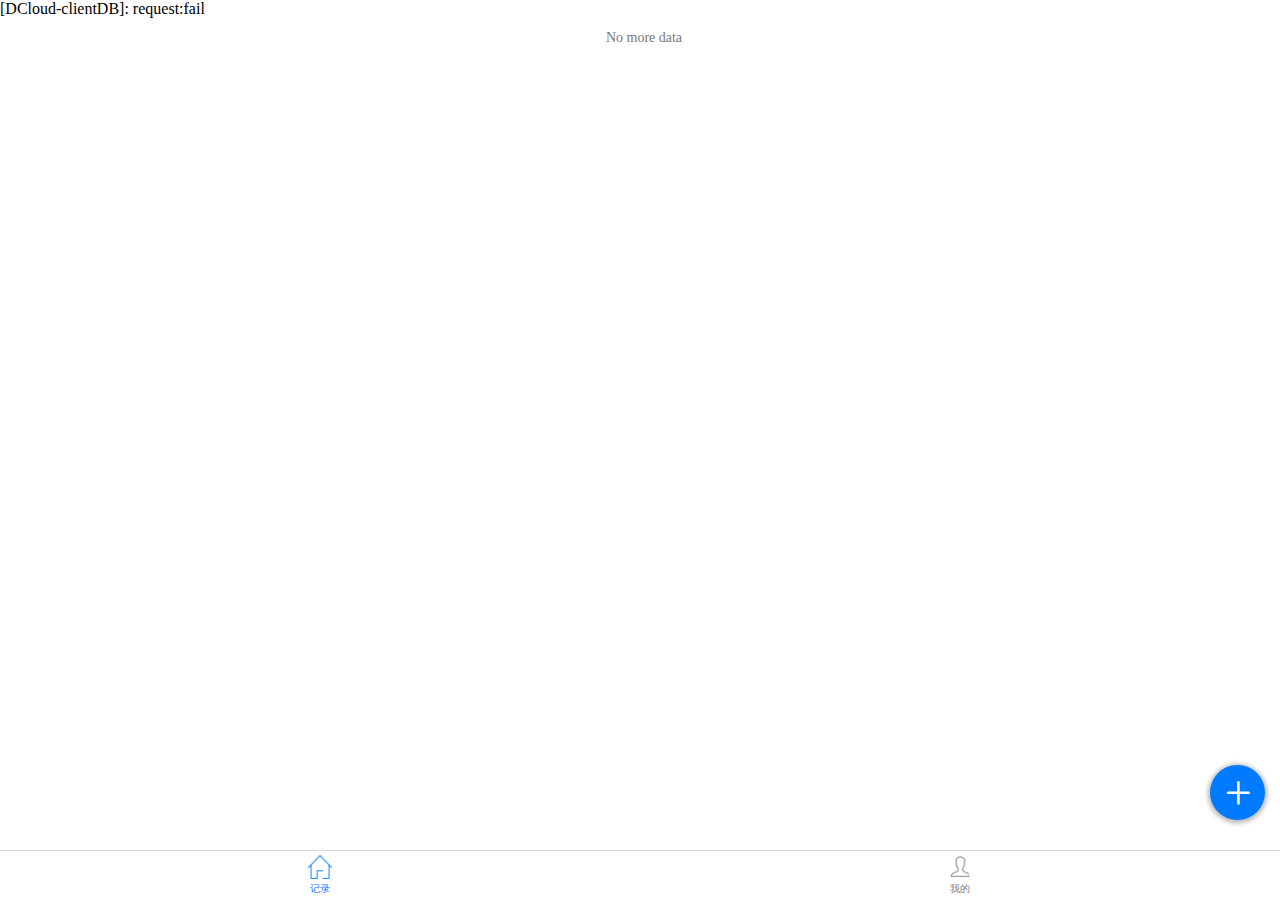
<file: index.html>
<!DOCTYPE html>
<html lang="en">
  <head>
    <link rel="stylesheet" href="./assets/uni.cec1db6c.css">

    <meta charset="UTF-8" />
    <script>
      var coverSupport = 'CSS' in window && typeof CSS.supports === 'function' && (CSS.supports('top: env(a)') ||
        CSS.supports('top: constant(a)'))
      document.write(
        '<meta name="viewport" content="width=device-width, user-scalable=no, initial-scale=1.0, maximum-scale=1.0, minimum-scale=1.0' +
        (coverSupport ? ', viewport-fit=cover' : '') + '" />')
    </script>
    <title>豆腐酿的加密盒</title>
    <!--preload-links-->
    <!--app-context-->
    <script type="module" crossorigin src="./assets/index.8a89d12b.js"></script>
    <link rel="stylesheet" href="./assets/index.f154c34b.css">
  </head>
  <body>
    <div id="app"><!--app-html--></div>
    
  </body>
</html>
</file>
<file: assets/uni.cec1db6c.css>
uni-image{width:320px;height:240px;display:inline-block;overflow:hidden;position:relative}uni-image[hidden]{display:none}uni-image>div{width:100%;height:100%;background-repeat:no-repeat}uni-image>img{-webkit-touch-callout:none;user-select:none;display:block;position:absolute;top:0;left:0;width:100%;height:100%;opacity:0}uni-image>.uni-image-will-change{will-change:transform}@keyframes once-show{0%{top:0}}uni-resize-sensor,uni-resize-sensor>div{position:absolute;left:0;top:0;right:0;bottom:0;overflow:hidden}uni-resize-sensor{display:block;z-index:-1;visibility:hidden;animation:once-show 1ms}uni-resize-sensor>div>div{position:absolute;left:0;top:0}uni-resize-sensor>div:first-child>div{width:100000px;height:100000px}uni-resize-sensor>div:last-child>div{width:200%;height:200%}uni-view{display:block}uni-view[hidden]{display:none}uni-swiper-item{display:block;overflow:hidden;will-change:transform;position:absolute;width:100%;height:100%;cursor:grab}uni-swiper-item[hidden]{display:none}uni-swiper{display:block;height:150px}uni-swiper[hidden]{display:none}.uni-swiper-wrapper{overflow:hidden;position:relative;width:100%;height:100%;transform:translateZ(0)}.uni-swiper-slides{position:absolute;left:0;top:0;right:0;bottom:0}.uni-swiper-slide-frame{position:absolute;left:0;top:0;width:100%;height:100%;will-change:transform}.uni-swiper-dots{position:absolute;font-size:0}.uni-swiper-dots-horizontal{left:50%;bottom:10px;text-align:center;white-space:nowrap;transform:translate(-50%)}.uni-swiper-dots-horizontal .uni-swiper-dot{margin-right:8px}.uni-swiper-dots-horizontal .uni-swiper-dot:last-child{margin-right:0}.uni-swiper-dots-vertical{right:10px;top:50%;text-align:right;transform:translateY(-50%)}.uni-swiper-dots-vertical .uni-swiper-dot{display:block;margin-bottom:9px}.uni-swiper-dots-vertical .uni-swiper-dot:last-child{margin-bottom:0}.uni-swiper-dot{display:inline-block;width:8px;height:8px;cursor:pointer;transition-property:background-color;transition-timing-function:ease;background:rgba(0,0,0,.3);border-radius:50%}.uni-swiper-dot-active{background-color:#000}uni-text[selectable]{cursor:auto;user-select:text}uni-text{white-space:pre-line}uni-toast{position:fixed;top:0;right:0;bottom:0;left:0;z-index:999;display:block;box-sizing:border-box;pointer-events:none;font-size:16px}.uni-sample-toast{position:fixed;z-index:999;top:50%;left:50%;transform:translate(-50%,-50%);text-align:center;max-width:80%}.uni-simple-toast__text{display:inline-block;vertical-align:middle;color:#fff;background-color:rgba(17,17,17,.7);padding:10px 20px;border-radius:5px;font-size:13px;text-align:center;max-width:100%;word-break:break-all;white-space:normal}uni-toast .uni-mask{pointer-events:auto}.uni-toast{position:fixed;z-index:999;width:8em;top:50%;left:50%;transform:translate(-50%,-50%);background:rgba(17,17,17,.7);text-align:center;border-radius:5px;color:#fff}.uni-toast *{box-sizing:border-box}.uni-toast__icon{margin:20px 0 0;width:38px!important;height:38px!important;vertical-align:baseline!important}.uni-icon_toast{margin:15px 0 0}.uni-icon_toast.uni-icon-success-no-circle:before{color:#fff;font-size:55px}.uni-icon_toast.uni-loading{margin:20px 0 0;width:38px;height:38px;vertical-align:baseline}.uni-toast__content{margin:0 0 15px}uni-modal{position:fixed;top:0;right:0;bottom:0;left:0;z-index:999;display:block;box-sizing:border-box}.uni-modal{position:fixed;z-index:999;width:80%;max-width:300px;top:50%;left:50%;transform:translate(-50%,-50%);background-color:#fff;text-align:center;border-radius:3px;overflow:hidden}.uni-modal *{box-sizing:border-box}.uni-modal__hd{padding:1em 1.6em .3em}.uni-modal__title{font-weight:400;font-size:18px;word-wrap:break-word;word-break:break-all;white-space:pre-wrap;overflow:hidden;text-overflow:ellipsis;display:-webkit-box;-webkit-line-clamp:2;-webkit-box-orient:vertical}.uni-modal__bd{padding:1.3em 1.6em;min-height:40px;font-size:15px;line-height:1.4;word-wrap:break-word;word-break:break-all;white-space:pre-wrap;color:#999;max-height:400px;overflow-x:hidden;overflow-y:auto}.uni-modal__textarea{resize:none;border:0;margin:0;width:90%;padding:10px;font-size:20px;outline:none;border:none;background-color:#eee;text-decoration:inherit}.uni-modal__ft{position:relative;line-height:48px;font-size:18px;display:flex}.uni-modal__ft:after{content:" ";position:absolute;left:0;top:0;right:0;height:1px;border-top:1px solid #d5d5d6;color:#d5d5d6;transform-origin:0 0;transform:scaleY(.5)}.uni-modal__btn{display:block;flex:1;color:#3cc51f;text-decoration:none;-webkit-tap-highlight-color:rgba(0,0,0,0);position:relative;cursor:pointer}.uni-modal__btn:active{background-color:#eee}.uni-modal__btn:after{content:" ";position:absolute;left:0;top:0;width:1px;bottom:0;border-left:1px solid #d5d5d6;color:#d5d5d6;transform-origin:0 0;transform:scaleX(.5)}.uni-modal__btn:first-child:after{display:none}.uni-modal__btn_default{color:#353535}.uni-modal__btn_primary{color:#007aff}uni-actionsheet{display:block;box-sizing:border-box}.uni-actionsheet{position:fixed;left:6px;right:6px;bottom:6px;transform:translateY(100%);backface-visibility:hidden;z-index:999;visibility:hidden;transition:transform .3s,visibility .3s}.uni-actionsheet.uni-actionsheet_toggle{visibility:visible;transform:translate(0)}.uni-actionsheet *{box-sizing:border-box}.uni-actionsheet__menu,.uni-actionsheet__action{border-radius:5px;background-color:#fcfcfd}.uni-actionsheet__action{margin-top:6px}.uni-actionsheet__cell,.uni-actionsheet__title{position:relative;padding:10px 6px;text-align:center;font-size:18px;text-overflow:ellipsis;overflow:hidden;cursor:pointer}.uni-actionsheet__title{position:absolute;top:0;right:0;left:0;z-index:1;background-color:#fff;border-radius:5px 5px 0 0;border-bottom:1px solid #e5e5e5}.uni-actionsheet__cell:before{content:" ";position:absolute;left:0;top:0;right:0;height:1px;border-top:1px solid #e5e5e5;color:#e5e5e5;transform-origin:0 0;transform:scaleY(.5)}.uni-actionsheet__cell:active{background-color:#ececec}.uni-actionsheet__cell:first-child:before{display:none}@media screen and (min-width: 500px) and (min-height: 500px){.uni-mask.uni-actionsheet__mask{background:none}.uni-actionsheet{width:300px;left:50%;right:auto;top:50%;bottom:auto;transform:translate(-50%,-50%);opacity:0;transition:opacity .3s,visibility .3s}.uni-actionsheet.uni-actionsheet_toggle{opacity:1;transform:translate(-50%,-50%)}.uni-actionsheet__menu{box-shadow:0 0 20px 5px rgba(0,0,0,.3)}.uni-actionsheet__action{display:none}}uni-button{position:relative;display:block;margin-left:auto;margin-right:auto;padding-left:14px;padding-right:14px;box-sizing:border-box;font-size:18px;text-align:center;text-decoration:none;line-height:2.55555556;border-radius:5px;-webkit-tap-highlight-color:transparent;overflow:hidden;color:#000;background-color:#f8f8f8;cursor:pointer}uni-button[hidden]{display:none!important}uni-button:after{content:" ";width:200%;height:200%;position:absolute;top:0;left:0;border:1px solid rgba(0,0,0,.2);transform:scale(.5);transform-origin:0 0;box-sizing:border-box;border-radius:10px}uni-button[native]{padding-left:0;padding-right:0}uni-button[native] .uni-button-cover-view-wrapper{border:inherit;border-color:inherit;border-radius:inherit;background-color:inherit}uni-button[native] .uni-button-cover-view-inner{padding-left:14px;padding-right:14px}uni-button uni-cover-view{line-height:inherit;white-space:inherit}uni-button[type=default]{color:#000;background-color:#f8f8f8}uni-button[type=primary]{color:#fff;background-color:#007aff}uni-button[type=warn]{color:#fff;background-color:#e64340}uni-button[disabled]{color:rgba(255,255,255,.6);cursor:not-allowed}uni-button[disabled][type=default],uni-button[disabled]:not([type]){color:rgba(0,0,0,.3);background-color:#f7f7f7}uni-button[disabled][type=primary]{background-color:rgba(0,122,255,.6)}uni-button[disabled][type=warn]{background-color:#ec8b89}uni-button[type=primary][plain]{color:#007aff;border:1px solid #007aff;background-color:transparent}uni-button[type=primary][plain][disabled]{color:rgba(0,0,0,.2);border-color:rgba(0,0,0,.2)}uni-button[type=primary][plain]:after{border-width:0}uni-button[type=default][plain]{color:#353535;border:1px solid #353535;background-color:transparent}uni-button[type=default][plain][disabled]{color:rgba(0,0,0,.2);border-color:rgba(0,0,0,.2)}uni-button[type=default][plain]:after{border-width:0}uni-button[plain]{color:#353535;border:1px solid #353535;background-color:transparent}uni-button[plain][disabled]{color:rgba(0,0,0,.2);border-color:rgba(0,0,0,.2)}uni-button[plain]:after{border-width:0}uni-button[plain][native] .uni-button-cover-view-inner{padding:0}uni-button[type=warn][plain]{color:#e64340;border:1px solid #e64340;background-color:transparent}uni-button[type=warn][plain][disabled]{color:rgba(0,0,0,.2);border-color:rgba(0,0,0,.2)}uni-button[type=warn][plain]:after{border-width:0}uni-button[size=mini]{display:inline-block;line-height:2.3;font-size:13px;padding:0 1.34em}uni-button[size=mini][native]{padding:0}uni-button[size=mini][native] .uni-button-cover-view-inner{padding:0 1.34em}uni-button[loading]:not([disabled]){cursor:progress}uni-button[loading]:before{content:" ";display:inline-block;width:18px;height:18px;vertical-align:middle;animation:uni-loading 1s steps(12,end) infinite;background-size:100%}uni-button[loading][type=primary]{color:rgba(255,255,255,.6);background-color:#0062cc}uni-button[loading][type=primary][plain]{color:#007aff;background-color:transparent}uni-button[loading][type=default]{color:rgba(0,0,0,.6);background-color:#dedede}uni-button[loading][type=default][plain]{color:#353535;background-color:transparent}uni-button[loading][type=warn]{color:rgba(255,255,255,.6);background-color:#ce3c39}uni-button[loading][type=warn][plain]{color:#e64340;background-color:transparent}uni-button[loading][native]:before{content:none}.button-hover{color:rgba(0,0,0,.6);background-color:#dedede}.button-hover[plain]{color:rgba(53,53,53,.6);border-color:rgba(53,53,53,.6);background-color:transparent}.button-hover[type=primary]{color:rgba(255,255,255,.6);background-color:#0062cc}.button-hover[type=primary][plain]{color:rgba(26,173,25,.6);border-color:rgba(26,173,25,.6);background-color:transparent}.button-hover[type=default]{color:rgba(0,0,0,.6);background-color:#dedede}.button-hover[type=default][plain]{color:rgba(53,53,53,.6);border-color:rgba(53,53,53,.6);background-color:transparent}.button-hover[type=warn]{color:rgba(255,255,255,.6);background-color:#ce3c39}.button-hover[type=warn][plain]{color:rgba(230,67,64,.6);border-color:rgba(230,67,64,.6);background-color:transparent}uni-scroll-view{display:block;width:100%}uni-scroll-view[hidden]{display:none}.uni-scroll-view{position:relative;-webkit-overflow-scrolling:touch;width:100%;height:100%;max-height:inherit}.uni-scroll-view-content{width:100%;height:100%}.uni-scroll-view-refresher{position:relative;overflow:hidden}.uni-scroll-view-refresh{position:absolute;top:0;left:0;right:0;bottom:0;display:flex;flex-direction:row;justify-content:center;align-items:center}.uni-scroll-view-refresh-inner{display:flex;align-items:center;justify-content:center;line-height:0;width:40px;height:40px;border-radius:50%;background-color:#fff;box-shadow:0 1px 6px rgba(0,0,0,.118),0 1px 4px rgba(0,0,0,.118)}.uni-scroll-view-refresh__spinner{transform-origin:center center;animation:uni-scroll-view-refresh-rotate 2s linear infinite}.uni-scroll-view-refresh__spinner>circle{stroke:currentColor;stroke-linecap:round;animation:uni-scroll-view-refresh-dash 2s linear infinite}@keyframes uni-scroll-view-refresh-rotate{0%{transform:rotate(0)}to{transform:rotate(360deg)}}@keyframes uni-scroll-view-refresh-dash{0%{stroke-dasharray:1,200;stroke-dashoffset:0}50%{stroke-dasharray:89,200;stroke-dashoffset:-35px}to{stroke-dasharray:89,200;stroke-dashoffset:-124px}}uni-progress{display:flex;align-items:center}uni-progress[hidden]{display:none}.uni-progress-bar{flex:1}.uni-progress-inner-bar{width:0;height:100%}.uni-progress-info{margin-top:0;margin-bottom:0;min-width:2em;margin-left:15px;font-size:16px}uni-web-view{display:flex}uni-web-view.uni-webview--fullscreen{position:absolute;left:0;right:0;top:0;bottom:0}uni-textarea{width:300px;height:150px;display:block;position:relative;font-size:16px;line-height:normal;white-space:pre-wrap;word-break:break-all}uni-textarea[hidden]{display:none}.uni-textarea-wrapper,.uni-textarea-placeholder,.uni-textarea-line,.uni-textarea-compute,.uni-textarea-textarea{outline:none;border:none;padding:0;margin:0;text-decoration:inherit}.uni-textarea-wrapper{display:block;position:relative;width:100%;height:100%;min-height:inherit}.uni-textarea-placeholder,.uni-textarea-line,.uni-textarea-compute,.uni-textarea-textarea{position:absolute;width:100%;height:100%;left:0;top:0;white-space:inherit;word-break:inherit}.uni-textarea-placeholder{color:gray;overflow:hidden}.uni-textarea-line,.uni-textarea-compute{visibility:hidden;height:auto}.uni-textarea-line{width:1em}.uni-textarea-textarea{resize:none;background:none;color:inherit;opacity:1;font:inherit;line-height:inherit;letter-spacing:inherit;text-align:inherit;text-indent:inherit;text-transform:inherit;text-shadow:inherit}.uni-textarea-textarea-fix-margin{width:auto;right:0;margin:0 -3px}.uni-textarea-textarea:disabled{-webkit-text-fill-color:currentcolor}uni-input{display:block;font-size:16px;line-height:1.4em;height:1.4em;min-height:1.4em;overflow:hidden}uni-input[hidden]{display:none}.uni-input-wrapper,.uni-input-placeholder,.uni-input-form,.uni-input-input{outline:none;border:none;padding:0;margin:0;text-decoration:inherit}.uni-input-wrapper,.uni-input-form{display:flex;position:relative;width:100%;height:100%;flex-direction:column;justify-content:center}.uni-input-placeholder,.uni-input-input{width:100%}.uni-input-placeholder{position:absolute;top:auto!important;left:0;color:gray;overflow:hidden;text-overflow:clip;white-space:pre;word-break:keep-all;pointer-events:none;line-height:inherit}.uni-input-input{position:relative;display:block;height:100%;background:none;color:inherit;opacity:1;font:inherit;line-height:inherit;letter-spacing:inherit;text-align:inherit;text-indent:inherit;text-transform:inherit;text-shadow:inherit}.uni-input-input[type=search]::-webkit-search-cancel-button,.uni-input-input[type=search]::-webkit-search-decoration{display:none}.uni-input-input::-webkit-outer-spin-button,.uni-input-input::-webkit-inner-spin-button{appearance:none;margin:0}.uni-input-input[type=number]{-moz-appearance:textfield}.uni-input-input:disabled{-webkit-text-fill-color:currentcolor}uni-switch{-webkit-tap-highlight-color:transparent;display:inline-block;cursor:pointer}uni-switch[hidden]{display:none}uni-switch[disabled]{cursor:not-allowed}.uni-switch-wrapper{display:inline-flex;align-items:center;vertical-align:middle}.uni-switch-input{appearance:none;position:relative;width:52px;height:32px;margin-right:5px;border:1px solid #dfdfdf;outline:0;border-radius:16px;box-sizing:border-box;background-color:#dfdfdf;transition:background-color .1s,border .1s}uni-switch[disabled] .uni-switch-input{opacity:.7}.uni-switch-input:before{content:" ";position:absolute;top:0;left:0;width:50px;height:30px;border-radius:15px;background-color:#fdfdfd;transition:transform .3s}.uni-switch-input:after{content:" ";position:absolute;top:0;left:0;width:30px;height:30px;border-radius:15px;background-color:#fff;box-shadow:0 1px 3px rgba(0,0,0,.4);transition:-webkit-transform .3s;transition:transform .3s;transition:transform .3s,-webkit-transform .3s}.uni-switch-input.uni-switch-input-checked{border-color:#007aff;background-color:#007aff}.uni-switch-input.uni-switch-input-checked:before{transform:scale(0)}.uni-switch-input.uni-switch-input-checked:after{transform:translate(20px)}uni-switch .uni-checkbox-input{margin-right:5px;appearance:none;outline:0;border:1px solid #d1d1d1;background-color:#fff;border-radius:3px;width:22px;height:22px;position:relative;color:#007aff}uni-switch:not([disabled]) .uni-checkbox-input:hover{border-color:#007aff}uni-switch .uni-checkbox-input svg{color:inherit;font-size:22px;position:absolute;top:50%;left:50%;transform:translate(-50%,-48%) scale(.73)}.uni-checkbox-input.uni-checkbox-input-disabled{background-color:#e1e1e1}.uni-checkbox-input.uni-checkbox-input-disabled:before{color:#adadad}uni-canvas{width:300px;height:150px;display:block;position:relative}uni-canvas>.uni-canvas-canvas{position:absolute;top:0;left:0;width:100%;height:100%}uni-checkbox{-webkit-tap-highlight-color:transparent;display:inline-block;cursor:pointer}uni-checkbox[hidden]{display:none}uni-checkbox[disabled]{cursor:not-allowed}.uni-checkbox-wrapper{display:inline-flex;align-items:center;vertical-align:middle}.uni-checkbox-input{margin-right:5px;appearance:none;outline:0;border:1px solid #d1d1d1;background-color:#fff;border-radius:3px;width:22px;height:22px;position:relative}.uni-checkbox-input svg{color:#007aff;font-size:22px;position:absolute;top:50%;left:50%;transform:translate(-50%,-48%) scale(.73)}uni-checkbox:not([disabled]) .uni-checkbox-input:hover{border-color:#007aff}.uni-checkbox-input.uni-checkbox-input-disabled{background-color:#e1e1e1}.uni-checkbox-input.uni-checkbox-input-disabled:before{color:#adadad}.uni-label-pointer{cursor:pointer}uni-checkbox-group{display:block}uni-checkbox-group[hidden]{display:none}uni-movable-area{display:block;position:relative;width:10px;height:10px}uni-movable-area[hidden]{display:none}uni-movable-view{display:inline-block;width:10px;height:10px;top:0px;left:0px;position:absolute;cursor:grab}uni-movable-view[hidden]{display:none}
</file>
<file: assets/index.f154c34b.css>
*{margin:0;-webkit-tap-highlight-color:transparent}html,body{-webkit-user-select:none;user-select:none;width:100%;height:100%}body{overflow-x:hidden;font-size:16px}uni-app,uni-page,uni-page-wrapper,uni-page-body{display:block;box-sizing:border-box;width:100%}uni-page-wrapper{position:relative}#app,uni-app,uni-page,uni-page-wrapper{height:100%}.uni-mask{position:fixed;z-index:999;top:0;right:0;left:0;bottom:0;background:rgba(0,0,0,.5)}.uni-fade-enter-active,.uni-fade-leave-active{transition-duration:.25s;transition-property:opacity;transition-timing-function:ease}.uni-fade-enter-from,.uni-fade-leave-active{opacity:0}.uni-loading,uni-button[loading]:before{background-color:transparent;background-image:url(data:image/svg+xml;base64,\ [base64]);background-repeat:no-repeat}.uni-loading{width:20px;height:20px;display:inline-block;vertical-align:middle;animation:uni-loading 1s steps(12,end) infinite;background-size:100%}@keyframes uni-loading{0%{transform:rotate3d(0,0,1,0)}to{transform:rotate3d(0,0,1,360deg)}}body:after{position:fixed;content:"";left:-1000px;top:-1000px;animation:shadow-preload .1s;animation-delay:3s}@keyframes shadow-preload{0%{background-image:url(https://cdn.dcloud.net.cn/img/shadow-grey.png)}to{background-image:url(https://cdn.dcloud.net.cn/img/shadow-grey.png)}}.uni-async-error{position:absolute;left:0;right:0;top:0;bottom:0;color:#999;padding:100px 10px;text-align:center}.uni-async-loading{box-sizing:border-box;width:100%;padding:50px;text-align:center}.uni-async-loading .uni-loading{width:30px;height:30px}uni-tabbar{display:block;box-sizing:border-box;width:100%;z-index:998}.uni-tabbar{display:flex;z-index:998;box-sizing:border-box}.uni-tabbar-top,.uni-tabbar-bottom,.uni-tabbar-top .uni-tabbar,.uni-tabbar-bottom .uni-tabbar{position:fixed;left:var(--window-left);right:var(--window-right)}.uni-app--showlayout+.uni-tabbar-top,.uni-app--showlayout+.uni-tabbar-bottom,.uni-app--showlayout+.uni-tabbar-top .uni-tabbar,.uni-app--showlayout+.uni-tabbar-bottom .uni-tabbar{left:var(--window-margin);right:var(--window-margin)}.uni-tabbar-bottom .uni-tabbar{bottom:0;padding-bottom:0;padding-bottom:constant(safe-area-inset-bottom);padding-bottom:env(safe-area-inset-bottom)}.uni-tabbar~.uni-placeholder{width:100%;margin-bottom:0;margin-bottom:constant(safe-area-inset-bottom);margin-bottom:env(safe-area-inset-bottom)}.uni-tabbar *{box-sizing:border-box}.uni-tabbar__item{display:flex;justify-content:center;align-items:center;flex-direction:column;flex:1;font-size:0;text-align:center;-webkit-tap-highlight-color:rgba(0,0,0,0)}.uni-tabbar__bd{position:relative;display:flex;flex-direction:column;align-items:center;justify-content:center;cursor:pointer}.uni-tabbar__icon{position:relative;display:inline-block;margin-top:5px}.uni-tabbar__icon.uni-tabbar__icon__diff{margin-top:0;width:34px;height:34px}.uni-tabbar__icon img{width:100%;height:100%}.uni-tabbar__iconfont{font-family:UniTabbarIconFont}.uni-tabbar__label{position:relative;text-align:center;font-size:10px}.uni-tabbar-border{position:absolute;left:0;top:0;width:100%;height:1px;transform:scaleY(.5)}.uni-tabbar__reddot{position:absolute;top:0;right:0;width:12px;height:12px;border-radius:50%;background-color:#f43530;color:#fff;transform:translate(40%,-20%)}.uni-tabbar__badge{width:auto;height:16px;line-height:16px;border-radius:16px;min-width:16px;padding:0 2px;font-size:12px;text-align:center;white-space:nowrap}.uni-tabbar__mid{display:flex;justify-content:center;position:absolute;bottom:0;background-size:100% 100%}.uni-app--showtabbar uni-page-wrapper{display:block;height:calc(100% - var(--tab-bar-height));height:calc(100% - var(--tab-bar-height) - constant(safe-area-inset-bottom));height:calc(100% - var(--tab-bar-height) - env(safe-area-inset-bottom))}.uni-app--showtabbar uni-page-wrapper:after{content:"";display:block;width:100%;height:var(--tab-bar-height);height:calc(var(--tab-bar-height) + constant(safe-area-inset-bottom));height:calc(var(--tab-bar-height) + env(safe-area-inset-bottom))}.uni-app--showtabbar uni-page-head[uni-page-head-type=default]~uni-page-wrapper{height:calc(100% - 44px - var(--tab-bar-height));height:calc(100% - 44px - constant(safe-area-inset-top) - var(--tab-bar-height) - constant(safe-area-inset-bottom));height:calc(100% - 44px - env(safe-area-inset-top) - var(--tab-bar-height) - env(safe-area-inset-bottom))}[nvue] uni-view,[nvue] uni-label,[nvue] uni-swiper-item,[nvue] uni-scroll-view{display:flex;flex-shrink:0;flex-grow:0;flex-basis:auto;align-items:stretch;align-content:flex-start}[nvue] uni-button{margin:0}[nvue-dir-row] uni-view,[nvue-dir-row] uni-label,[nvue-dir-row] uni-swiper-item{flex-direction:row}[nvue-dir-column] uni-view,[nvue-dir-column] uni-label,[nvue-dir-column] uni-swiper-item{flex-direction:column}[nvue-dir-row-reverse] uni-view,[nvue-dir-row-reverse] uni-label,[nvue-dir-row-reverse] uni-swiper-item{flex-direction:row-reverse}[nvue-dir-column-reverse] uni-view,[nvue-dir-column-reverse] uni-label,[nvue-dir-column-reverse] uni-swiper-item{flex-direction:column-reverse}[nvue] uni-view,[nvue] uni-image,[nvue] uni-input,[nvue] uni-scroll-view,[nvue] uni-swiper,[nvue] uni-swiper-item,[nvue] uni-text,[nvue] uni-textarea,[nvue] uni-video{position:relative;border:0px solid #000000;box-sizing:border-box}[nvue] uni-swiper-item{position:absolute}uni-page-refresh{position:absolute;top:0;width:100%;height:40px;display:block;box-sizing:border-box}.uni-page-refresh{position:absolute;top:-45px;left:50%;transform:translate3d(-50%,0,0);width:40px;height:40px;justify-content:center;align-items:center;background:#fff;border-radius:50%;box-shadow:0 1px 6px rgba(0,0,0,.118),0 1px 4px rgba(0,0,0,.118);display:none;z-index:997}.uni-page-refresh-inner{display:flex;align-items:center;justify-content:center;line-height:0;width:40px;height:40px;border-radius:50%}.uni-page-refresh--pulling .uni-page-refresh,.uni-page-refresh--aborting .uni-page-refresh,.uni-page-refresh--reached .uni-page-refresh,.uni-page-refresh--refreshing .uni-page-refresh,.uni-page-refresh--restoring .uni-page-refresh{display:flex}.uni-page-refresh--pulling .uni-page-refresh__spinner,.uni-page-refresh--aborting .uni-page-refresh__spinner,.uni-page-refresh--reached .uni-page-refresh__spinner,.uni-page-refresh--refreshing .uni-page-refresh__icon,.uni-page-refresh--restoring .uni-page-refresh__icon{display:none}.uni-page-refresh--refreshing .uni-page-refresh__spinner{transform-origin:center center;animation:uni-page-refresh-rotate 2s linear infinite}.uni-page-refresh--refreshing .uni-page-refresh__path{stroke-dasharray:1,200;stroke-dashoffset:0;stroke-linecap:round;animation:uni-page-refresh-dash 1.5s ease-in-out infinite,uni-page-refresh-colorful 6s ease-in-out infinite}@keyframes uni-page-refresh-rotate{to{transform:rotate(360deg)}}@keyframes uni-page-refresh-dash{0%{stroke-dasharray:1,200;stroke-dashoffset:0}50%{stroke-dasharray:89,200;stroke-dashoffset:-35px}to{stroke-dasharray:89,200;stroke-dashoffset:-124px}}.text-1-line{overflow:hidden;text-overflow:ellipsis;white-space:nowrap}.text-2-lines{display:-webkit-box;-webkit-box-orient:vertical;-webkit-line-clamp:2}.text-3-lines{display:-webkit-box;-webkit-box-orient:vertical;-webkit-line-clamp:3}
</file>
